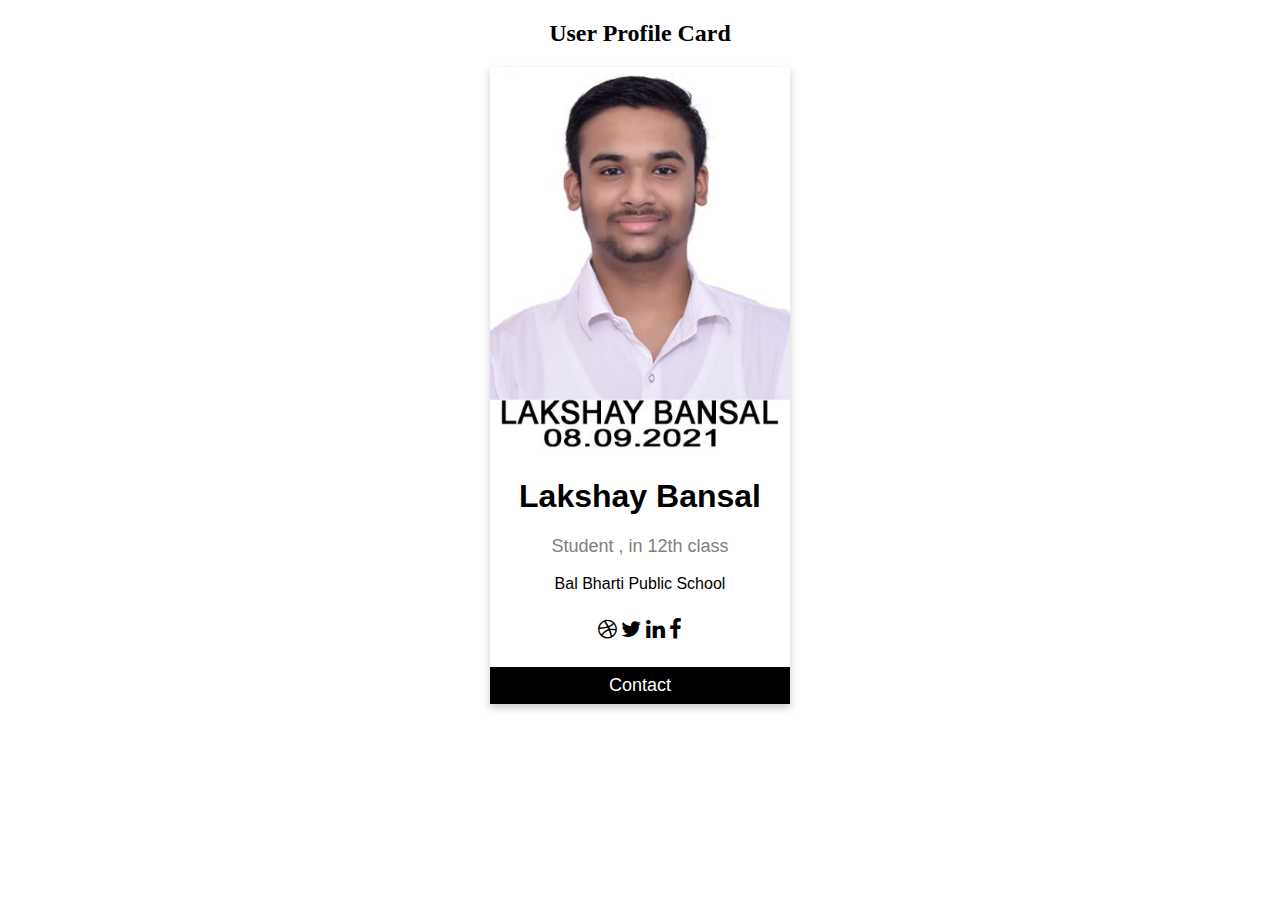
<file: about.html>
<!DOCTYPE html>
<html>
<head>
<link rel="stylesheet" href="https://cdnjs.cloudflare.com/ajax/libs/font-awesome/4.7.0/css/font-awesome.min.css">
<style>
.card {
  box-shadow: 0 4px 8px 0 rgba(0, 0, 0, 0.2);
  max-width: 300px;
  margin: auto;
  text-align: center;
  font-family: arial;
}

.title {
  color: grey;
  font-size: 18px;
}

button {
  border: none;
  outline: 0;
  display: inline-block;
  padding: 8px;
  color: white;
  background-color: #000;
  text-align: center;
  cursor: pointer;
  width: 100%;
  font-size: 18px;
}

a {
  text-decoration: none;
  font-size: 22px;
  color: black;
}

button:hover, a:hover {
  opacity: 0.7;
}
</style>
</head>
<body>

<h2 style="text-align:center">User Profile Card</h2>

<div class="card">
  <img src="la.jpg" alt="John" style="width:100%">
  <h1>Lakshay Bansal </h1>
  <p class="title">Student , in 12th class </p>
  <p>Bal Bharti Public School</p>
  <div style="margin: 24px 0;">
    <a href="#"><i class="fa fa-dribbble"></i></a> 
    <a href="#"><i class="fa fa-twitter"></i></a>  
    <a href="#"><i class="fa fa-linkedin"></i></a>  
    <a href="#"><i class="fa fa-facebook"></i></a> 
  </div>
  <p><button>Contact</button></p>
</div>

</body>
</html>
</file>
